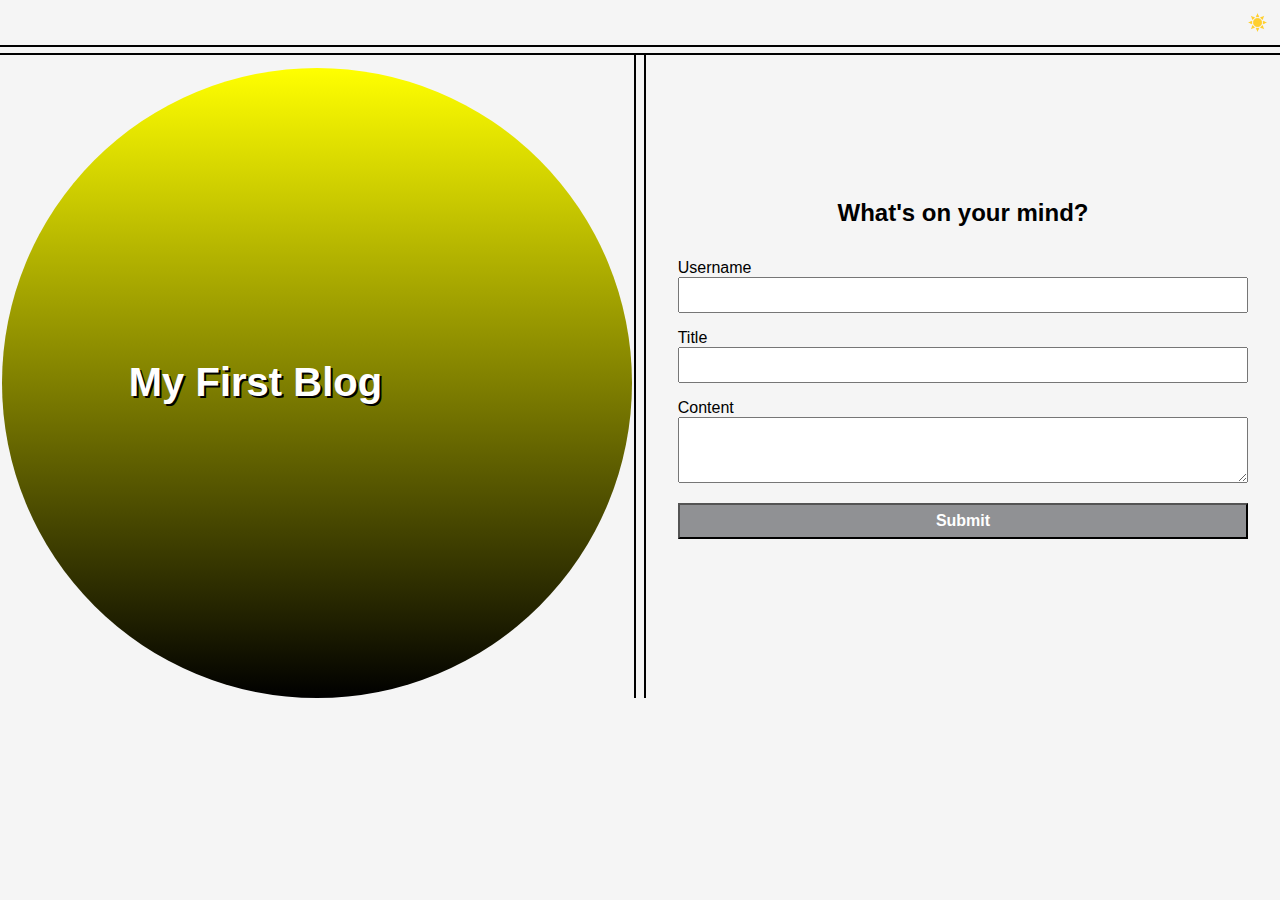
<file: index.html>
<!DOCTYPE html>
<html lang="en">

<head>
    <meta charset="UTF-8">
    <meta name="viewport" content="width=device-width, initial-scale=1.0">
    <title>Personal Blog</title>
    <link rel="stylesheet" href="./assets/css/styles.css">
    <link rel="stylesheet" href="./assets/css/form.css">
</head>

<body class="container">
    <header>
        <img id="theme" src="./assets/images/sun-symbol-emoji-1024x1024.png"
            data-sun="./assets/images/sun-symbol-emoji-1024x1024.png"
            data-moon="./assets/images/Weather_icon_-_full_moon.svg.png" data-status="sun">
    </header>
    <main>
        <figure>
            <figcaption>
                <h2>My First Blog</h2>
            </figcaption>
        </figure>
        <section>
            <h2>What's on your mind?</h2>
            <form id="blog-form">
                <label for="username">Username</label>
                <input type="text" id="username">
                <label for="title">Title</label>
                <input type="text" id="title">
                <label for="content">Content</label>
                <textarea name="" id="content"></textarea>
                <input type="submit" class="submit">
            </form>
        </section>
    </main>
    <script src="./assets/js/form.js"></script>
    <script src="./assets/js/logic.js"></script>
</body>

</html>
</file>
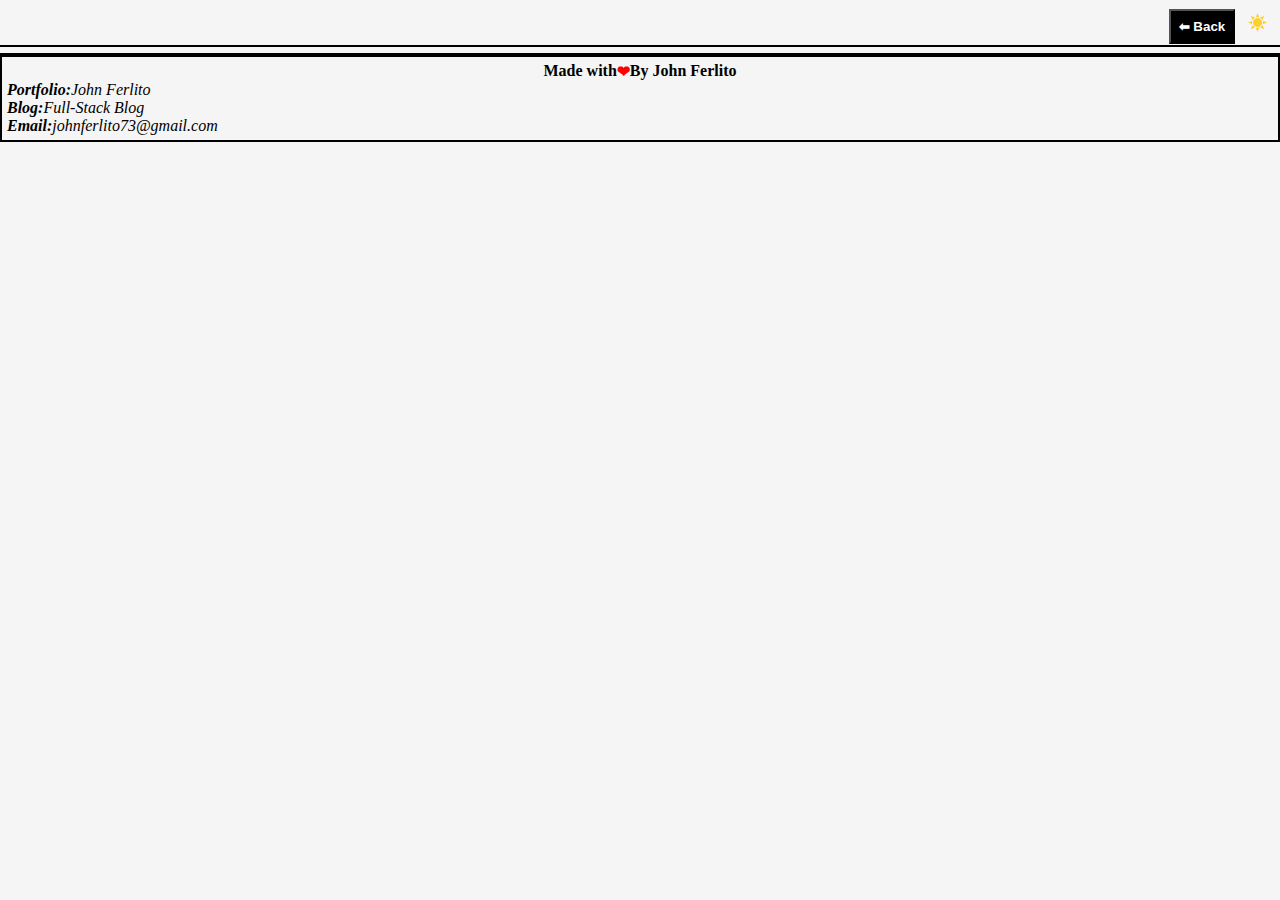
<file: blog.html>
<!DOCTYPE html>
<html lang="en">

<head>
    <meta charset="UTF-8">
    <meta name="viewport" content="width=device-width, initial-scale=1.0">
    <title>Personal Blog</title>
    <link rel="stylesheet" href="./assets/css/styles.css">
    <link rel="stylesheet" href="./assets/css/form.css">
    <link rel="stylesheet" href="./assets/css/blog.css">
</head>

<body class="container">
    <header>
        <button id="back"><a href="./index.html">&#11013; Back</a></button>
        <img id="theme" src="./assets/images/sun-symbol-emoji-1024x1024.png"
            data-sun="./assets/images/sun-symbol-emoji-1024x1024.png"
            data-moon="./assets/images/Weather_icon_-_full_moon.svg.png" data-status="sun">
    </header>
    <main>
        <section>
            <article>
                <h3>Blog Title</h3>
                <hr>
                <p class="sentence">This is title 1</p>
                <p>Posted By: <spam>John Ferlito</spam>
                </p>
            </article>
        </section>
    </main>

    <footer>
        <h4>Made with <span class="emoji">&#10084;</span> By John Ferlito</h4>
        <p><strong>Portfolio:</strong><span>John Ferlito</span></p>
        <p><strong>Blog:</strong><span>Full-Stack Blog</span></p>
        <p><strong>Email:</strong><span>johnferlito73@gmail.com</span></p>
    </footer>
    <script src="./assets/js/blog.js"></script>
    <script src="./assets/js/logic.js"></script>
</body>

</html>
</file>
<file: assets/css/styles.css>
* {
    margin: 0;
    padding: 0;
    box-sizing: border-box;
}

body {
    background-color: #f5f5f5;
}

header {
    display: flex;
    justify-content: flex-end;
    border-bottom: 2px solid black;
    margin-bottom: 0.5%;
}

#theme {
    width: 1.5%;
    margin: 1%;
}

/* Dark Mode */
.dark {
    background-color: #243447;
    height: 100vh;
    color: #fff;
}

/* Light Mode */
.light {
    background-color: #f5f5f5;
    color: black;
    height: 100vh;
}
</file>
<file: assets/css/form.css>
main {
    display: flex;
    flex-wrap: wrap;
    border-top: 2px solid black;
    font-family: Arial, Helvetica, sans-serif;
}

main figure {
    flex: 1 0 45%;
    box-sizing: border-box;
    display: flex;
    justify-content: center;
    padding-top: 1%;
    border-right: 2px solid black;
    margin-right: 8px;
}

main figcaption {
    background-image: linear-gradient(yellow, black);
    width: 70vh;
    padding: 0 20%;
    border-radius: 50%;
    height: 70vh;
    display: flex;
    align-items: center;
}

figcaption h2 {
    width: 100%;
    color: #FFF;
    font-size: 40px;
    text-shadow: 2px 2px black;
}

main section {
    flex: 1 0 45%;
    display: flex;
    flex-direction: column;
    justify-content: center;
    border-left: 2px solid black;
}

main form {
    width: 100%;
    padding: 0 5%;
}

section h2 {
    display: flex;
    width: 100%;
    justify-content: center;
    margin-bottom: 2rem;
}

input,
textarea {
    width: 100%;
    line-height: 2rem;
    margin-bottom: 1rem;
}

.submit {
    background-color: #909194;
    color: #fff;
    font-size: 16px;
    font-weight: bold;
}

@media (max-width: 1200px) {
    main figcaption {
        width: 60vh;
        height: 60vh;
    }

    figcaption h2 {
        font-size: 35px;
    }
}

@media (max-width: 1000px) {
    main figcaption {
        width: 50vh;
        height: 50vh;
    }

    figcaption h2 {
        font-size: 30px;
    }
}

@media (max-width: 780px) {
    main figcaption {
        width: 40vh;
        height: 40vh;
    }

    figcaption h2 {
        font-size: 25px;
    }
}

@media (max-width: 617px) {
    main figcaption {
        width: 40vh;
        height: 40vh;
    }

    figcaption h2 {
        font-size: 20px;
    }

    main {
        flex-direction: column;
    }

    main figure {
        border-right: none;
    }

    main section {
        border-left: none;
    }

    section h2 {
        margin-top: 2rem;
        margin-bottom: 2rem;
    }
}
</file>
<file: assets/css/blog.css>
main article {
    height: 20vh;
    border: 1px solid black;
    margin: 1% 2%;
    padding: 1%;
}

.sentence {
    font-style: italic;
    margin-bottom: 80px;
}

footer {
    border: 2px solid black;
    padding: 5px 5px;
}

footer .emoji {
    color: red;
}

footer h4 {
    display: flex;
    width: 100%;
    justify-content: center;
}

footer p {
    font-style: italic;
}

#back {
    display: flex;
    align-items: center;
    margin-top: .7%;
    padding: 0 8px;
    background-color: black;
    height: 35px;
}

button a {
    font-weight: bolder;
    text-decoration: none;
    color: #fff;
}
</file>
